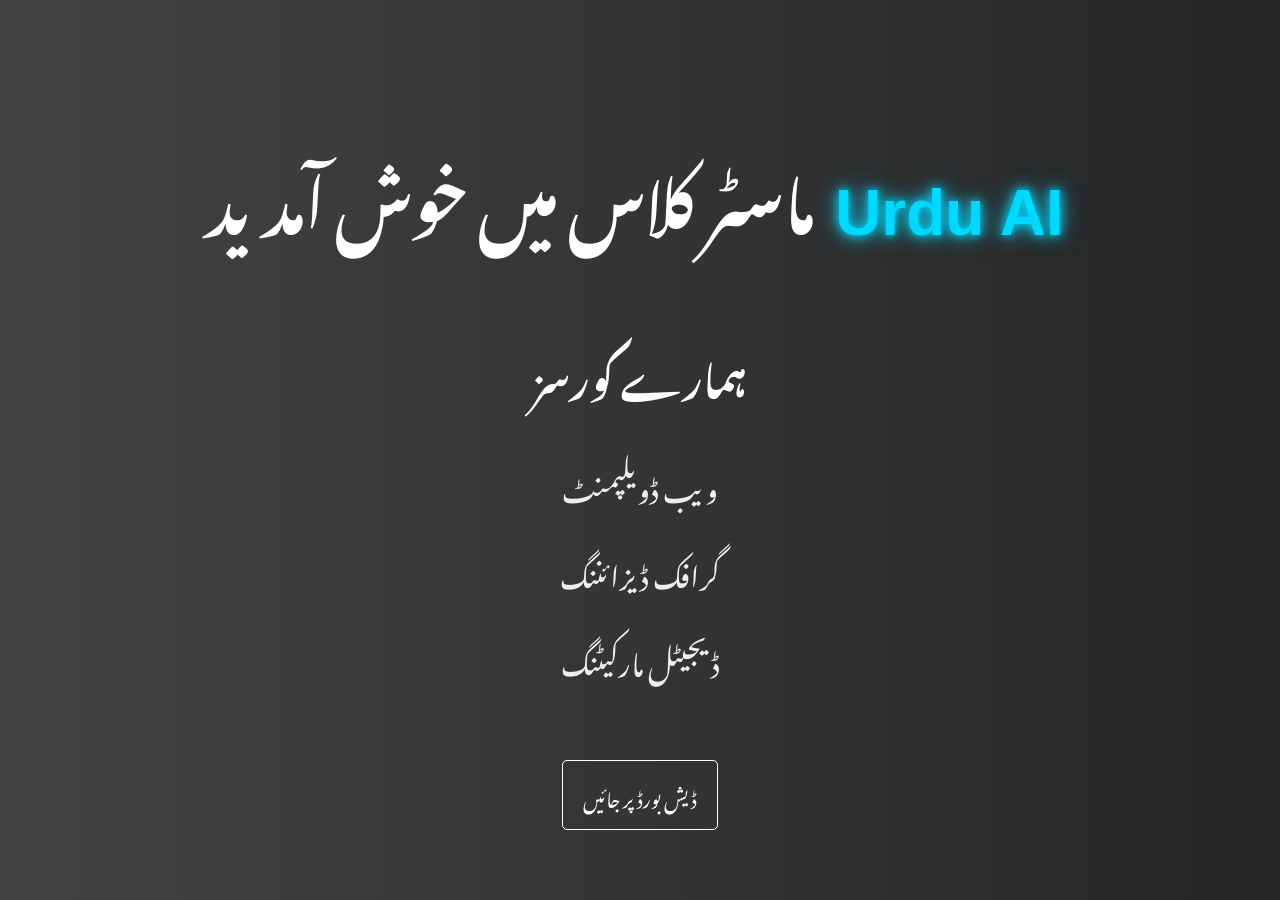
<file: templates/Welcome.html>
<!DOCTYPE html>
<html lang="ur">

<head>
    <meta charset="UTF-8">
    <meta name="viewport" content="width=device-width, initial-scale=1.0">
    <title>خوش آمدید</title>
    <style>
        @import url('https://fonts.googleapis.com/css2?family=Noto+Nastaliq+Urdu:wght@400;700&display=swap');

        body {
            font-family: 'Noto Nastaliq Urdu', serif;
            direction: rtl;
            background: #232526;
            /* fallback for old browsers */
            background: -webkit-linear-gradient(to right, #414345, #232526);
            /* Chrome 10-25, Safari 5.1-6 */
            background: linear-gradient(to right, #414345, #232526);
            /* W3C, IE 10+/ Edge, Firefox 16+, Chrome 26+, Opera 12+, Safari 7+ */
            display: flex;
            justify-content: center;
            align-items: center;
            min-height: 100vh;
            /* Use min-height to handle content overflow */
            margin: 0;
            padding: 20px;
            box-sizing: border-box;
            overflow: hidden;
        }

        .welcome-container {
            text-align: center;
        }

        .welcome-text {
            font-size: 4rem;
            color: #fff;
            opacity: 0;
            animation: fadeIn 1.5s ease-in-out forwards, slideUp 1s cubic-bezier(0.25, 0.46, 0.45, 0.94) 0.5s forwards;
        }

        @keyframes fadeIn {
            from {
                opacity: 0;
            }

            to {
                opacity: 1;
            }
        }

        @keyframes slideUp {
            from {
                transform: translateY(60px);
                opacity: 0;
            }

            to {
                transform: translateY(0);
                opacity: 1;
            }
        }

        .english-part {
            font-family: 'Segoe UI', Tahoma, Geneva, Verdana, sans-serif;
            font-weight: bold;
            color: #00d9ff;
            text-shadow: 0 0 10px #00d9ff, 0 0 20px #00d9ff;
            display: inline-block;
            margin: 0 10px;
        }

        /* Courses Section */
        .courses-section {
            margin-top: 50px;
            opacity: 0;
            animation: fadeIn 1.5s ease-in-out 1.5s forwards;
        }

        .courses-section h2 {
            font-size: 2.5rem;
            color: #fff;
            margin-bottom: 25px;
        }

        .courses-section ul {
            list-style: none;
            padding: 0;
        }

        .courses-section li {
            font-size: 1.8rem;
            color: #eee;
            margin-bottom: 15px;
            opacity: 0;
            transform: translateY(30px);
            animation: slideUp 0.8s ease-out forwards;
        }

        /* Staggered animation for courses */
        .courses-section li:nth-child(1) {
            animation-delay: 2s;
        }

        .courses-section li:nth-child(2) {
            animation-delay: 2.3s;
        }

        .courses-section li:nth-child(3) {
            animation-delay: 2.6s;
        }


        /* A link to continue to the dashboard */
        .continue-link {
            display: inline-block;
            /* Changed for better alignment */
            margin-top: 50px;
            color: #fff;
            text-decoration: none;
            font-size: 1.2rem;
            border: 1px solid #fff;
            padding: 10px 20px;
            border-radius: 5px;
            opacity: 0;
            animation: fadeIn 1.5s ease-in-out 3.5s forwards;
            /* Delayed further */
            transition: background-color 0.3s, color 0.3s;
        }

        .continue-link:hover {
            background-color: #fff;
            color: #232526;
        }
    </style>
</head>

<body>
    <div class="welcome-container">
        <h1 class="welcome-text">
            <span class="english-part">Urdu AI</span>
            ماسٹر کلاس میں خوش آمدید
        </h1>

        <div class="courses-section">
            <h2>ہمارے کورسز</h2>
            <ul>
                <li>ویب ڈویلپمنٹ</li>
                <li>گرافک ڈیزائننگ</li>
                <li>ڈیجیٹل مارکیٹنگ</li>
            </ul>
        </div>

        <a href="/index" class="continue-link">ڈیش بورڈ پر جائیں</a>
    </div>
</body>

</html>
</file>
